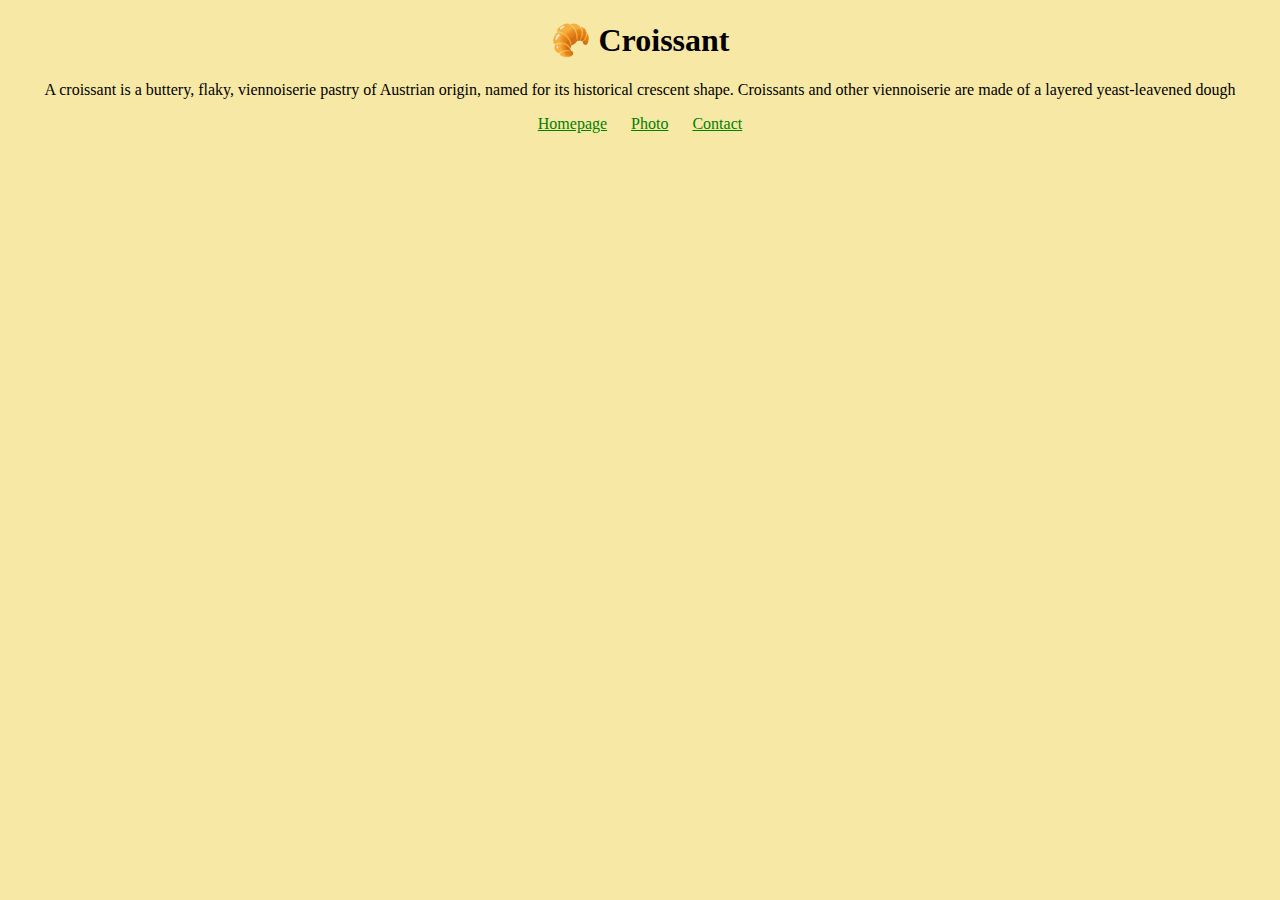
<file: index.html>
<!DOCTYPE html>
<html lang="en">
  <head>
    <meta charset="UTF-8" />
    <meta http-equiv="X-UA-Compatible" content="IE=edge" />
    <meta name="viewport" content="width=device-width, initial-scale=1.0" />
    <meta name="description" content="Taste the best croissant in town" />
    <title>The best croissant in your town - Croissant.com</title>
    <link href="/src/styles.css" rel="stylesheet" type="text/css" />
  </head>
  <body>
    <h1>🥐 Croissant</h1>
    <p>
      A croissant is a buttery, flaky, viennoiserie pastry of Austrian origin,
      named for its historical crescent shape. Croissants and other viennoiserie
      are made of a layered yeast-leavened dough
    </p>
    <div>
      <a href="/" title="Home">Homepage</a>
      <a href="/photo.html" title="Croissant photo">Photo</a>
      <a href="/contact.html" title="Contact Croissant.com">Contact</a>
    </div>
  </body>
</html>
</file>
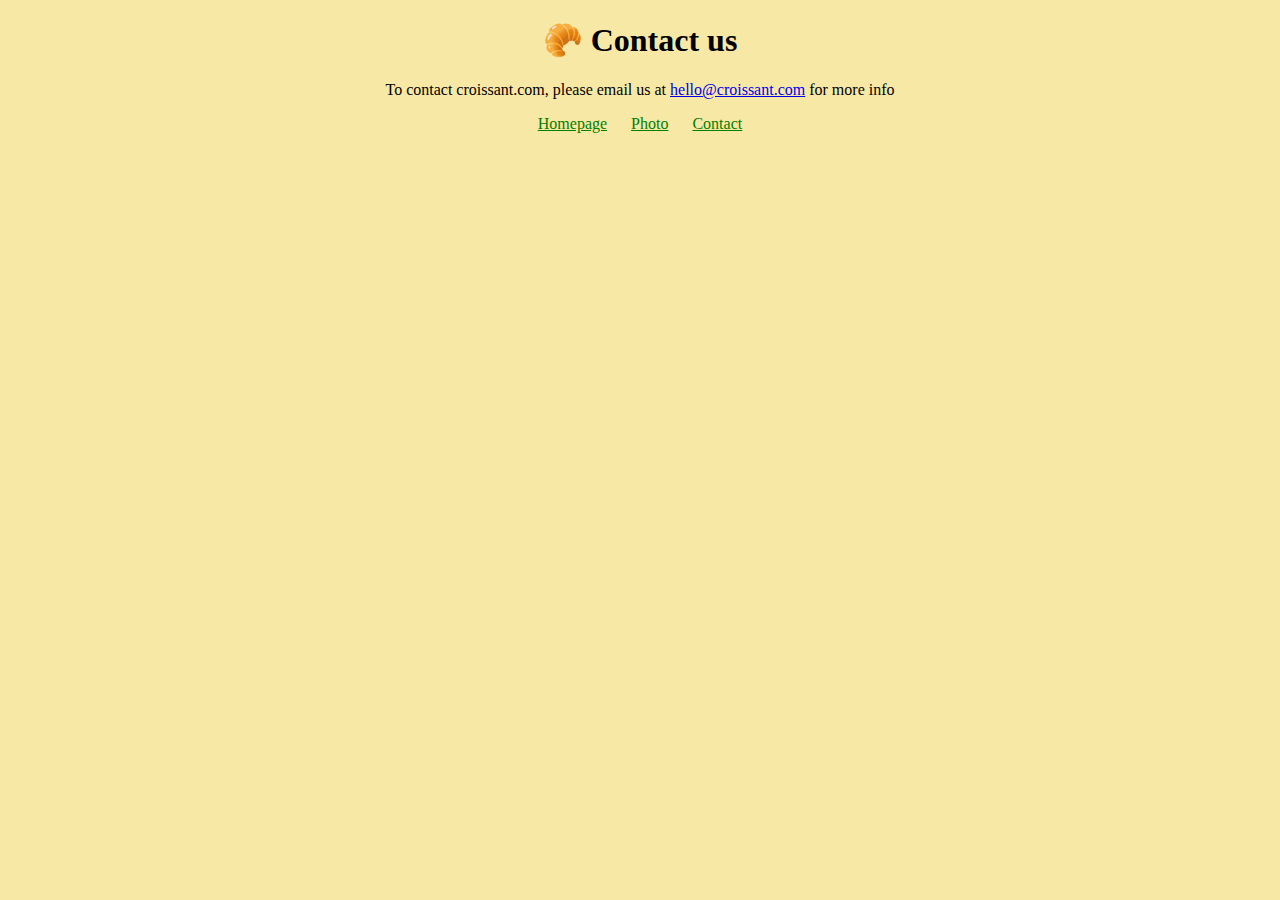
<file: contact.html>
<!DOCTYPE html>
<html lang="en">
  <head>
    <meta charset="UTF-8" />
    <meta http-equiv="X-UA-Compatible" content="IE=edge" />
    <meta name="viewport" content="width=device-width, initial-scale=1.0" />
    <meta
      name="description"
      content="Contact Croissant.com to learn more about our homemade croissants"
    />
    <title>Contact us - Croissant.com</title>
    <link href="/src/styles.css" rel="stylesheet" type="text/css" />
  </head>
  <body>
    <h1>🥐 Contact us</h1>
    <p>
      To contact croissant.com, please email us at
      <a href="mailto:hello@croissant.com" title="contact us by email"
        >hello@croissant.com</a
      >
      for more info
    </p>
    <div>
      <a href="/" title="Home">Homepage</a>
      <a href="/photo.html" title="Croissant photo">Photo</a>
      <a href="/contact.html" title=" Contact Croissant.com">Contact</a>
    </div>
  </body>
</html>
</file>
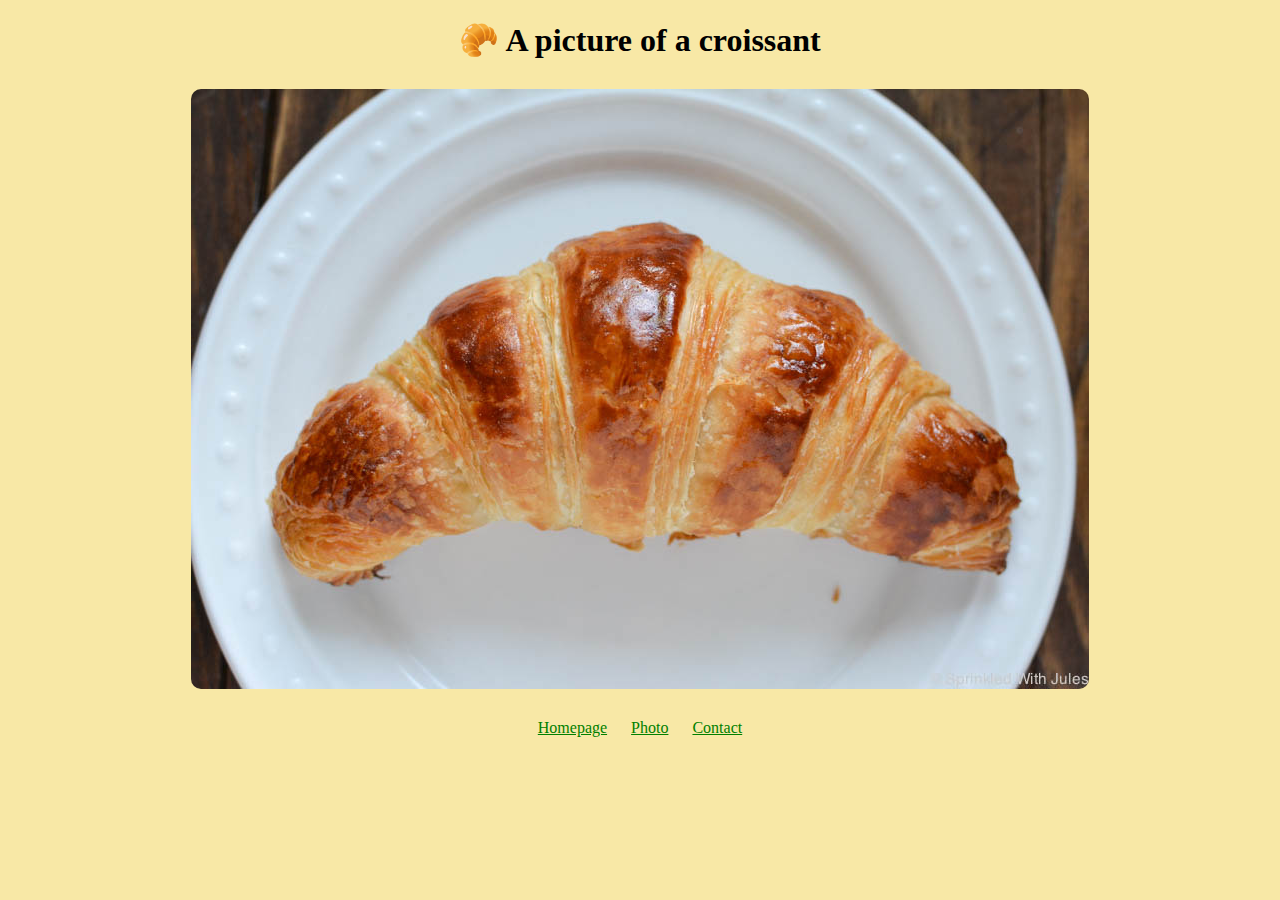
<file: photo.html>
<!DOCTYPE html>
<html lang="en">
  <head>
    <meta charset="UTF-8" />
    <meta http-equiv="X-UA-Compatible" content="IE=edge" />
    <meta name="viewport" content="width=device-width, initial-scale=1.0" />
    <meta
      name="description"
      content="Enjoy a beautiful picture of a homemade croissant"
    />
    <title>Photo of the perfect Croissant - Croissant.com</title>
    <link href="/src/styles.css" rel="stylesheet" type="text/css" />
  </head>
  <body>
    <h1>🥐 A picture of a croissant</h1>
    <img src="/images/croissant.jpg" alt="Croissant" class="croissant-photo" />
    <div>
      <a href="/" title="Home">Homepage</a>
      <a href="/photo.html" title="Croissant photo">Photo</a>
      <a href="/contact.html" title="Contact Croissant.com">Contact</a>
    </div>
  </body>
</html>
</file>
<file: src/styles.css>
body {
  background-color: #f8e8a6;
}

h1,
div,
p {
  text-align: center;
}

div a {
  margin: 0 10px;
  color: green;
}

.croissant-photo {
  max-width: 100%;
  display: block;
  margin: 30px auto;
  border-radius: 10px;
}
</file>
